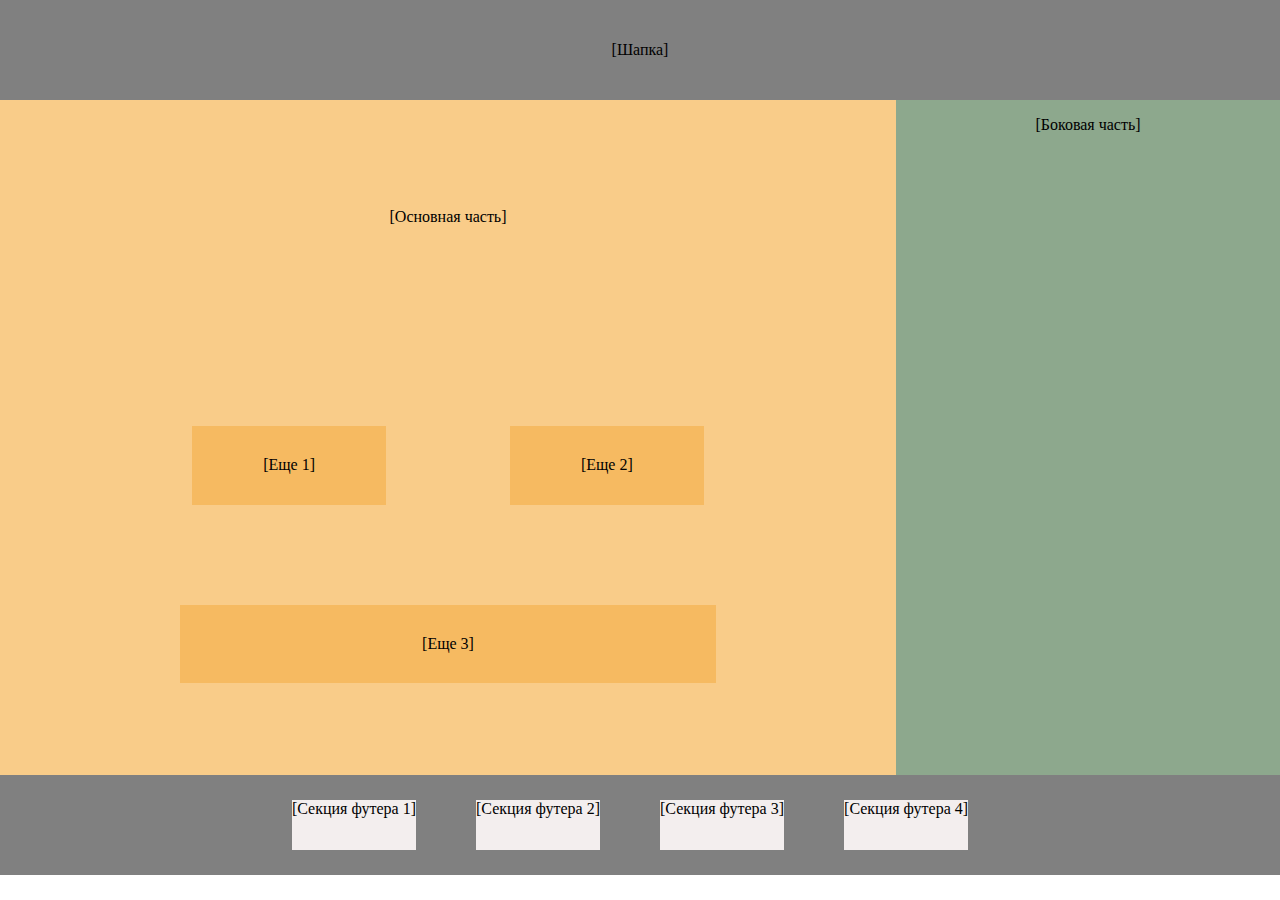
<file: bloks/index.html>
<!DOCTYPE html>
<html lang="ru">
<head>
    <meta charset="UTF-8">
    <meta name="viewport" content="width=device-width, initial-scale=1.0">
    <link rel="stylesheet" href="normalize.css">
    <link rel="stylesheet" href="style.css">
    <link rel="shortcut icon" href="./assets/image/magic.svg" type="image/icon">
    <title>блоки</title>
</head>
<body>
    <header class="flexconteiner">
        [Шапка]
    </header>
    <main class="flexconteiner">
        <section class="flexconteiner" id="left">
            <article>
                <p>[Основная часть]</p>
            </article>

            <section class="flexconteiner" id="more">
            <aside>
                [Еще 1]
            </aside>

            <aside>
                [Еще 2]
            </aside>

            <aside id="more3">
                [Еще 3]
            </aside>

        </section>
        </section>   
        <section class="flexconteiner" id="right">   
        <p>[Боковая часть]</p>
        </section>   
    </main>
    <footer class="flexconteiner">
        <nav>
            <ul>
                <li>[Секция футера 1]</li>
                <li>[Секция футера 2]</li>
                <li>[Секция футера 3]</li>
                <li>[Секция футера 4]</li>
            </ul>
        </nav>
    </footer>
</body>
</html>
</file>
<file: bloks/style.css>
.flexconteiner {
    display: flex;
}

header {
    justify-content: center;
    align-items: center;
    width: 100vw;
    height: 100px;
    background-color: grey;
}

main {
    justify-content: space-around;
    width: 100vw;
    height: 75vh;
}

#left {
    width: 70%;
    height: 100%;
    flex-flow: column wrap;
    align-items: center;
    justify-content: space-around;
    background-color: rgb(249, 204, 137);
}

#more {
    display: flex;
    justify-content: space-around;
    gap: 100px;
    flex-wrap: wrap;
    align-items: center;
}

#more3 {
    display: flex;
    width: 100%;
}

aside {
    display: flex;
    flex-wrap: wrap;
    justify-content: space-around;
    padding: 30px;
    width: 25%;
    background-color: rgb(246, 186, 97);
}

#right {
    width: 30%;
    height: 100%;
    align-items: flex-start;
    justify-content: center;
    background-color: rgb(141, 168, 141);
}

nav ul {
	display: flex;
	flex-direction: row;
	justify-content: space-between;
	height: 50px;
}

nav li {
	display: flex;
	margin-right: 60px;
    background-color: rgb(243, 238, 238);
}

footer {
    justify-content: space-around;
    align-items: center;
    width: 100vw;
    height: 100px;
    background-color: grey;
}
</file>
